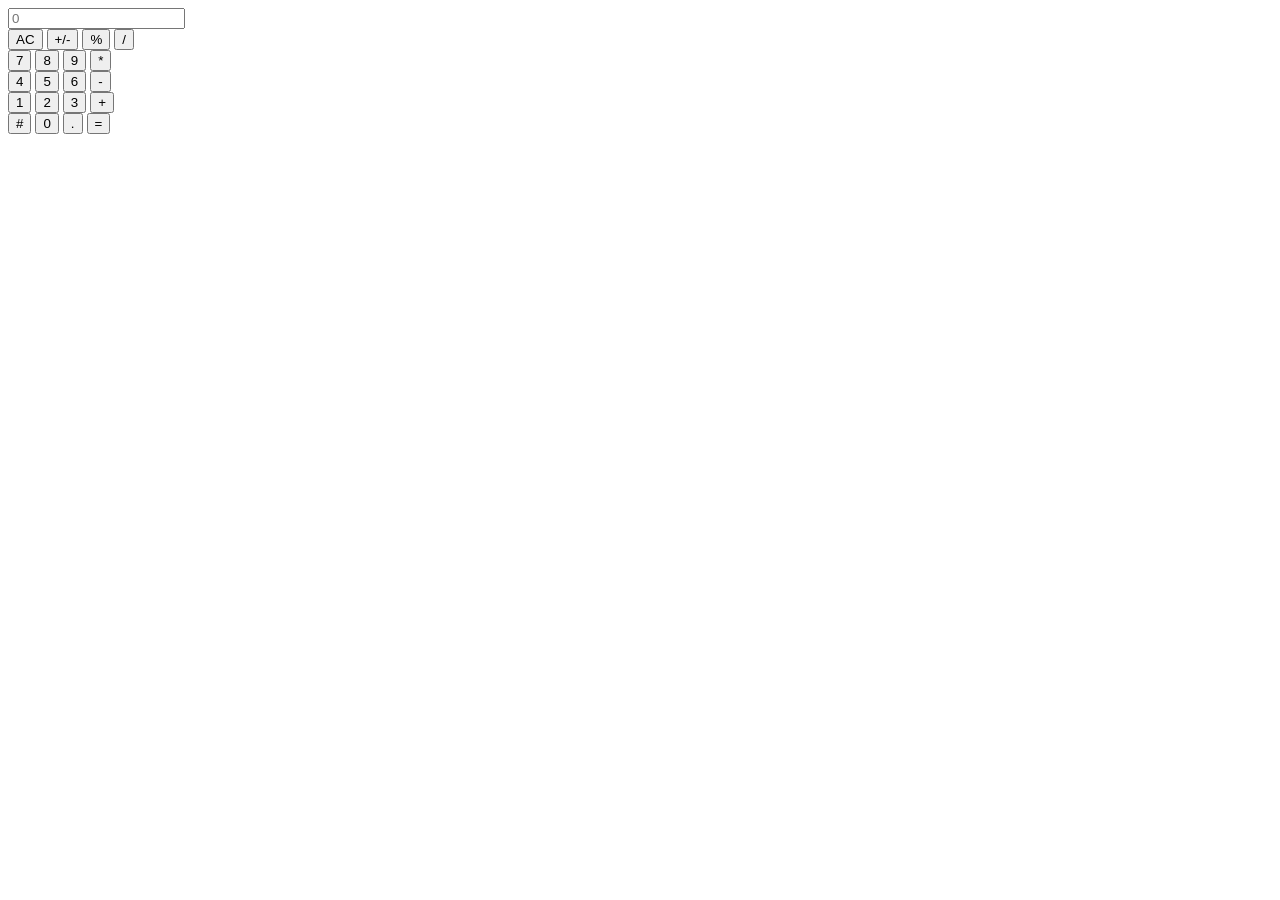
<file: calc.html>
<!DOCTYPE html>
<html>
    <head>
    <title>Calculator</title>
</head>
<body>
    <div>
        <input type="number" class="display" placeholder="0">
    </div>
    
     <div>
        <button>AC</button>
        <button>+/-</button>
        <button>%</button>
        <button>/</button>
    </div>

    <div>

        <button>7</button>
        <button>8</button>
        <button>9</button>
        <button>*</button>
    </div>
    
    <div>
        <button>4</button>
        <button>5</button>
        <button>6</button>
        <button>-</button>
    </div>

    <div>
        <button>1</button>
        <button>2</button>
        <button>3</button>
        <button>+</button>
    </div>

    <div>
        <button>#</button>
        <button>0</button>
        <button>.</button>
        <button>=</button>
    </div>

    
</body>
</html>
</file>
